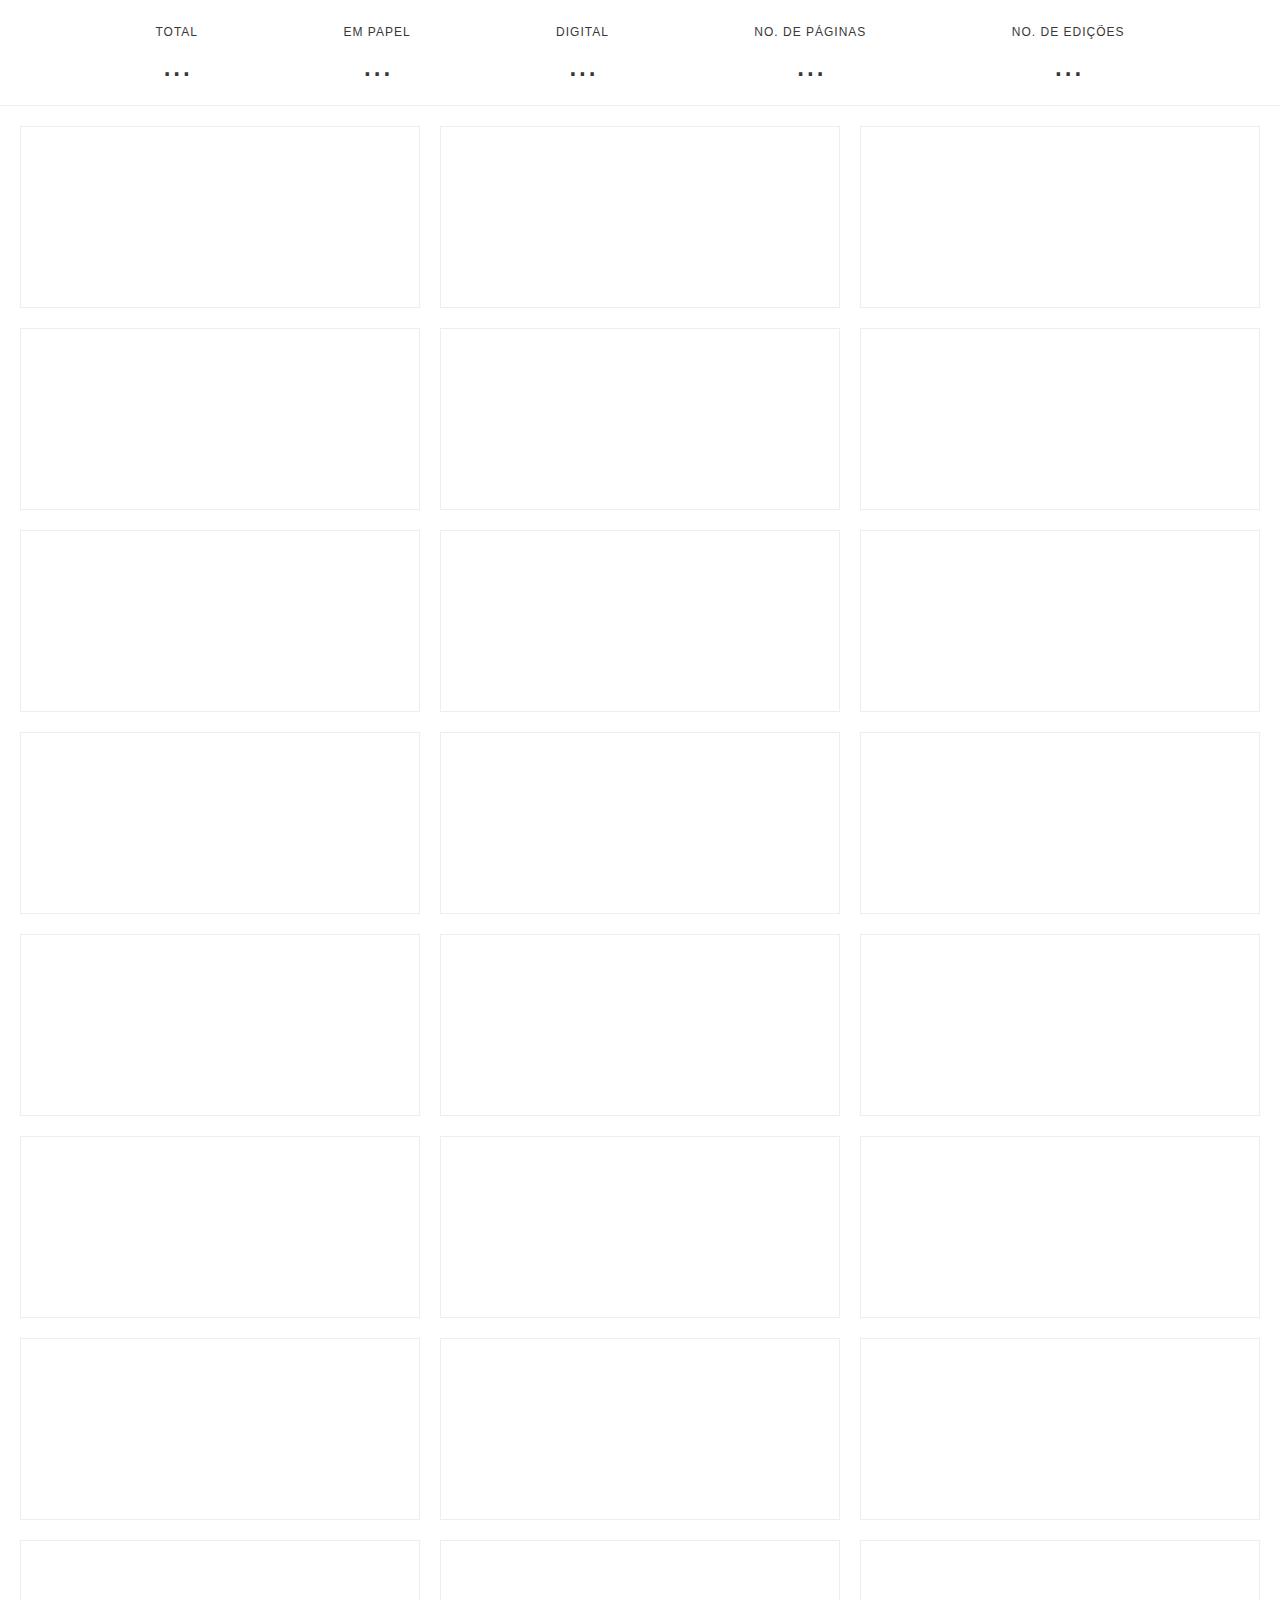
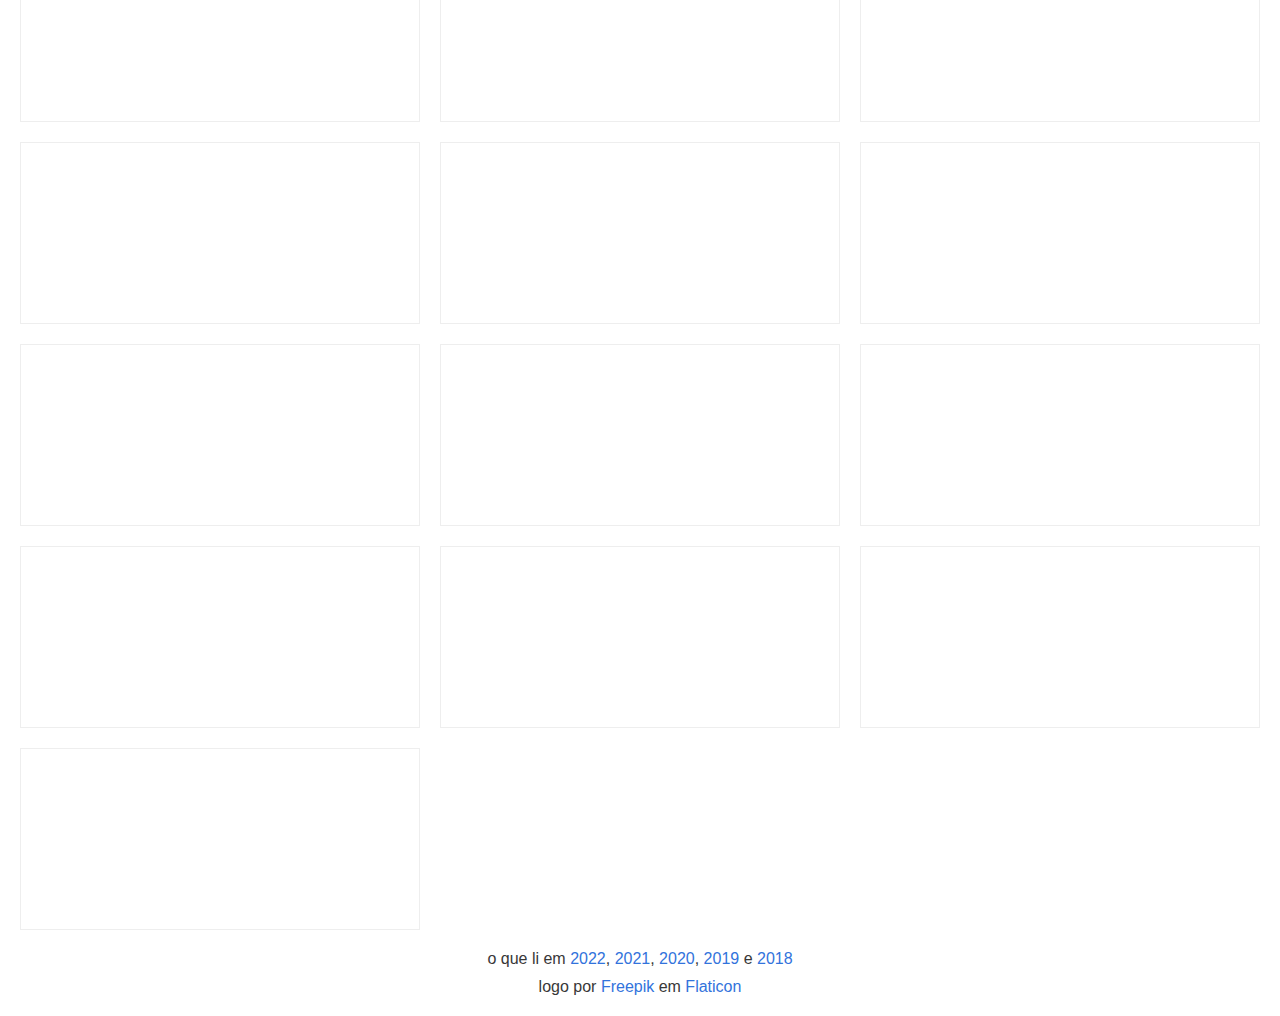
<file: website/index.html>
<!DOCTYPE html>
<html lang="pt-BR">
<head>
  <meta charset="utf-8" />
  <meta name="viewport" content="width=device-width, initial-scale=1" />
  <meta name="description" content="Os gibis que li recentemente">
  <title>Quadrinhos</title>
  <link rel="shortcut icon" href="favicon.ico">
  <link rel="apple-touch-icon" sizes="180x180" href="assets/apple-touch-icon.png">
  <link rel="icon" sizes="32x32" href="assets/icon-32x32.png">
  <link rel="icon" sizes="16x16" href="assets/icon-16x16.png">
  <link rel="manifest" href="site.webmanifest">
  <link rel="stylesheet" href="site.css">
</head>
<body>
  <div class="progress"></div>
  <div class="container">
    <div class="header">
      <nav class="stats" id="stats">
        <div class="item clickable">
          <p class="heading">Total</p>
          <p class="value" id="stats-total">...</p>
        </div>
        <div class="item clickable">
          <p class="heading">Em papel</p>
          <p class="value" id="stats-paper">...</p>
        </div>
        <div class="item clickable">
          <p class="heading">Digital</p>
          <p class="value" id="stats-digital">...</p>
        </div>
        <div class="item clickable">
          <p class="heading">No. de páginas</p>
          <p class="value" id="stats-pages">...</p>
        </div>
        <div class="item clickable">
          <p class="heading">No. de edições</p>
          <p class="value" id="stats-issues">...</p>
        </div>
        <div class="item">
          <p class="heading">Páginas por mês</p>
          <p class="value" id="stats-pages-per-month">...</p>
        </div>
        <div class="item">
          <p class="heading">Edições por mês</p>
          <p class="value" id="stats-issues-per-month">...</p>
        </div>
      </nav>
      <div class="chart" id="chart">
      </div>
    </div>
  </div>
  <hr class="separator">
  <div class="container">
    <div class="body">
      <div class="cards" id="cards">
        <div class="card"></div>
        <div class="card"></div>
        <div class="card"></div>
        <div class="card"></div>
        <div class="card"></div>
        <div class="card"></div>
        <div class="card"></div>
        <div class="card"></div>
        <div class="card"></div>
        <div class="card"></div>
        <div class="card"></div>
        <div class="card"></div>
        <div class="card"></div>
        <div class="card"></div>
        <div class="card"></div>
        <div class="card"></div>
        <div class="card"></div>
        <div class="card"></div>
        <div class="card"></div>
        <div class="card"></div>
        <div class="card"></div>
        <div class="card"></div>
        <div class="card"></div>
        <div class="card"></div>
        <div class="card"></div>
        <div class="card"></div>
        <div class="card"></div>
        <div class="card"></div>
        <div class="card"></div>
        <div class="card"></div>
        <div class="card"></div>
        <div class="card"></div>
        <div class="card"></div>
        <div class="card"></div>
      </div>
    </div>
  </div>
  <footer class="footer">
    <div class="history">
      o que li em <a href="#2022">2022</a>, <a href="#2021">2021</a>, <a href="#2020">2020</a>, <a href="#2019">2019</a> e <a href="#2018">2018</a>
    </div>
    <div class="credits">
      logo por <a href="https://www.freepik.com" title="Freepik">Freepik</a> em <a href="https://www.flaticon.com/free-icon/comic_626559" title="Flaticon">Flaticon</a>
    </div>
  </footer>
  <template id="card">
    <div class="card">
      <div class="ribbon">Lendo</div>
      <div>
        <div class="number"></div>
        <div class="date"></div>
      </div>
      <div>
        <div class="title"></div>
        <div class="publisher-and-format"></div>
      </div>
      <div>
        <div class="pages-and-issues"></div>
      </div>
    </div>
  </template>
  <template id="data-serie">
    <div class="data-serie">
      <span class="label"></span>
      <span class="value"></span>
      <progress class="bar" value="0" max="0"></progress>
    </div>
  </template>
  <script src="site.js"></script>
</body>
</html>
</file>
<file: website/site.css>
/* variables */

:root {
  --text-color: #383838;
  --link-color: #3273dc;
  --primary-color: #4cdec9;
}

/* css reset from https://github.com/vladocar/CSS-Mini-Reset */

html,body,div,form,fieldset,legend,label{margin:0;padding:0;}table{border-collapse:collapse;border-spacing:0;}th,td{text-align:left;vertical-align:top;}h1,h2,h3,h4,h5,h6,th,td,caption{font-weight:normal;}img{border:0;}

/* structure */

html {
  font-size: 62.5%;
}

body {
  color: var(--text-color);
  font-family: BlinkMacSystemFont, -apple-system, "Segoe UI", Roboto, Oxygen, Ubuntu, Cantarell, "Fira Sans", "Droid Sans", "Helvetica Neue", Helvetica, Arial, sans-serif;
  font-size: 1.6rem;
}

a {
  color: var(--link-color);
  text-decoration: none;
}

.container {
  margin: auto;
  max-width: 1440px;
}

.header {
  margin: 0 20px;
}

.header h1 {
  font-size: 8.5rem;
  font-weight: 400;
  margin: 20px 0;
  text-align: center;
}

.separator {
  background-color: #eee;
  border: 0;
  height: 1px;
  margin: 20px 0;
  width: 100%;
}

.body {
  margin: 0 20px;
}

.footer {
  margin: 20px 0;
  text-align: center;
}

.footer .history {
  margin-bottom: 10px;
}

/* progress */

.progress {
  animation-direction: alternate;
  animation-duration: 1s;
  animation-iteration-count: infinite;
  animation-name: progress;
  animation-timing-function: ease;
  background-color: var(--primary-color);
  display: none;
  height: 5px;
  width: 0;
}

@keyframes progress {
  from {
    width: 0;
  }

  to {
    width: 100%;
  }
}

body.is-loading .progress {
  display: block;
}

/* stats */

.stats {
  display: flex;
  flex-direction: row;
  flex-wrap: wrap;
  height: 60px;
  justify-content: space-evenly;
  margin-top: 20px;
  overflow: hidden;
  width: 100%;
}

.stats .item {
  margin: 0 10px;
  text-align: center;
}

.stats .item.clickable {
  cursor: pointer;
}

.stats .item:nth-child(n+4) {
  display: none;
}

.stats .item .heading {
  font-size: 1.2rem;
  letter-spacing: 0.1rem;
  margin: 0 0 5px 0;
  text-transform: uppercase;
}

.stats .item .value {
  font-size: 3.5rem;
  font-weight: 500;
  margin: 0;
}

@media only screen and (min-width: 768px) {
  .stats .item:nth-child(n+4) {
    display: block;
  }

  .stats .item:nth-child(n+6) {
    display: none;
  }
}

@media only screen and (min-width: 1366px) {
  .stats .item:nth-child(n+6) {
    display: block;
  }
}

/* chart */

.chart {
  margin-top: 20px;
  width: 100%;
}

.chart .data-serie {
  margin-bottom: 5px;
  position: relative;
}

.chart .data-serie:last-of-type {
  margin: 0;
}

.chart .data-serie .label {
  color: #fff;
  font-size: 1.2rem;
  height: 20px;
  left: 15px;
  letter-spacing: 0.1rem;
  line-height: 20px;
  position: absolute;
  text-transform: uppercase;
}

.chart .data-serie .label::before {
  background-color: #fff;
  border-color: transparent var(--primary-color);
  border-style: solid;
  border-width: 10px 10px 10px 0;
  box-sizing: border-box;
  content: "";
  height: 20px;
  left: -15px;
  position: absolute;
}

.chart .data-serie.is-zero .label::before {
  border-color: transparent #e6e6e6;
}

.chart .data-serie .value {
  color: var(--text-color);
  font-size: 1.2rem;
  height: 20px;
  line-height: 20px;
  position: absolute;
  right: 5px;
}

.chart .data-serie .bar {
  -moz-appearance: none;
  -webkit-appearance: none;
  appearance: none;
  border: none;
  display: block;
  height: 20px;
  padding: 0;
  width: 100%;
}

.chart .data-serie .bar::-moz-progress-bar {
  background-color: var(--primary-color);
}

.chart .data-serie .bar::-webkit-progress-bar {
  background-color: #e6e6e6;
}

.chart .data-serie .bar::-webkit-progress-value {
  background-color: var(--primary-color);
}

/* cards */

.cards {
  display: flex;
  flex-direction: row;
  flex-wrap: wrap;
  margin: -10px;
}

.cards .card {
  border: 1px solid #eee;
  display: flex;
  flex-direction: column;
  height: 160px;
  justify-content: space-between;
  margin: 10px;
  padding: 10px;
  text-align: center;
  width: 100%;
}

.cards .card.has-ribbon {
  position: relative;
  overflow: hidden;
}

.cards .card.has-ribbon .ribbon {
  background-color: var(--primary-color);
  color: #fff;
  display: block;
  font-size: 1.2rem;
  height: 20px;
  left: -10px;
  letter-spacing: 0.1rem;
  line-height: 20px;
  position: absolute;
  text-transform: uppercase;
  top: 50px;
  transform-origin: left;
  transform: rotate(-45deg);
  width: 100px;
}

.cards .card .ribbon {
  display: none;
}

.cards .card .number {
  font-size: 1rem;
  margin-bottom: 5px;
}

.cards .card .date {
  font-size: 1.2rem;
}

.cards .card .title {
  margin-bottom: 5px;
  text-transform: uppercase;
  word-break: break-word;
}

.cards .card .publisher-and-format {
  font-size: 1.2rem;
}

.cards .card .pages-and-issues {
  font-size: 1.2rem;
}

@media only screen and (min-width: 768px) {
  .cards .card {
    width: calc(50% - 42px);
  }
}

@media only screen and (min-width: 1024px) {
  .cards .card {
    width: calc(33.33333333333% - 42px);
  }
}

@media only screen and (min-width: 1366px) {
  .cards .card {
    width: calc(25% - 42px);
  }
}

@media only screen and (min-width: 1440px) {
  .cards .card {
    width: calc(20% - 42px);
  }
}
</file>
